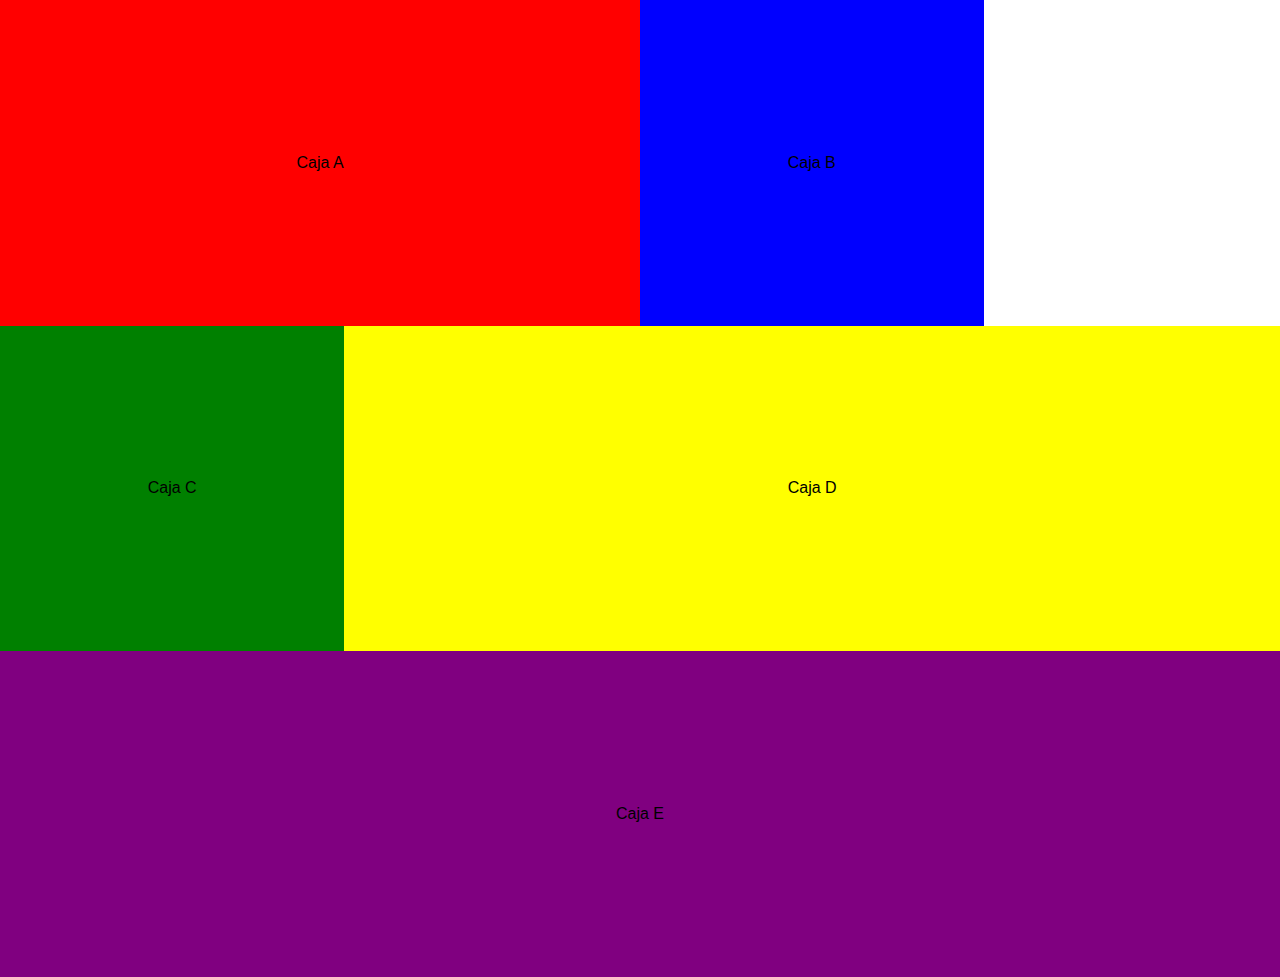
<file: Grid-Areas/index.html>
<!DOCTYPE html>
<html lang="en">
<head>
    <meta charset="UTF-8">
    <meta name="viewport" content="width=device-width, initial-scale=1.0">
    <title>Document</title>
    <link rel="stylesheet" href="style.css">
</head>
<body>
    

    <div class="container">
        <div class="box a">Caja A</div>
        <div class="box b">Caja B</div>
        <div class="box c">Caja C</div>
        <div class="box d">Caja D</div>
        <div class="box e">Caja E</div>
    </div>

</body>
</html>
</file>
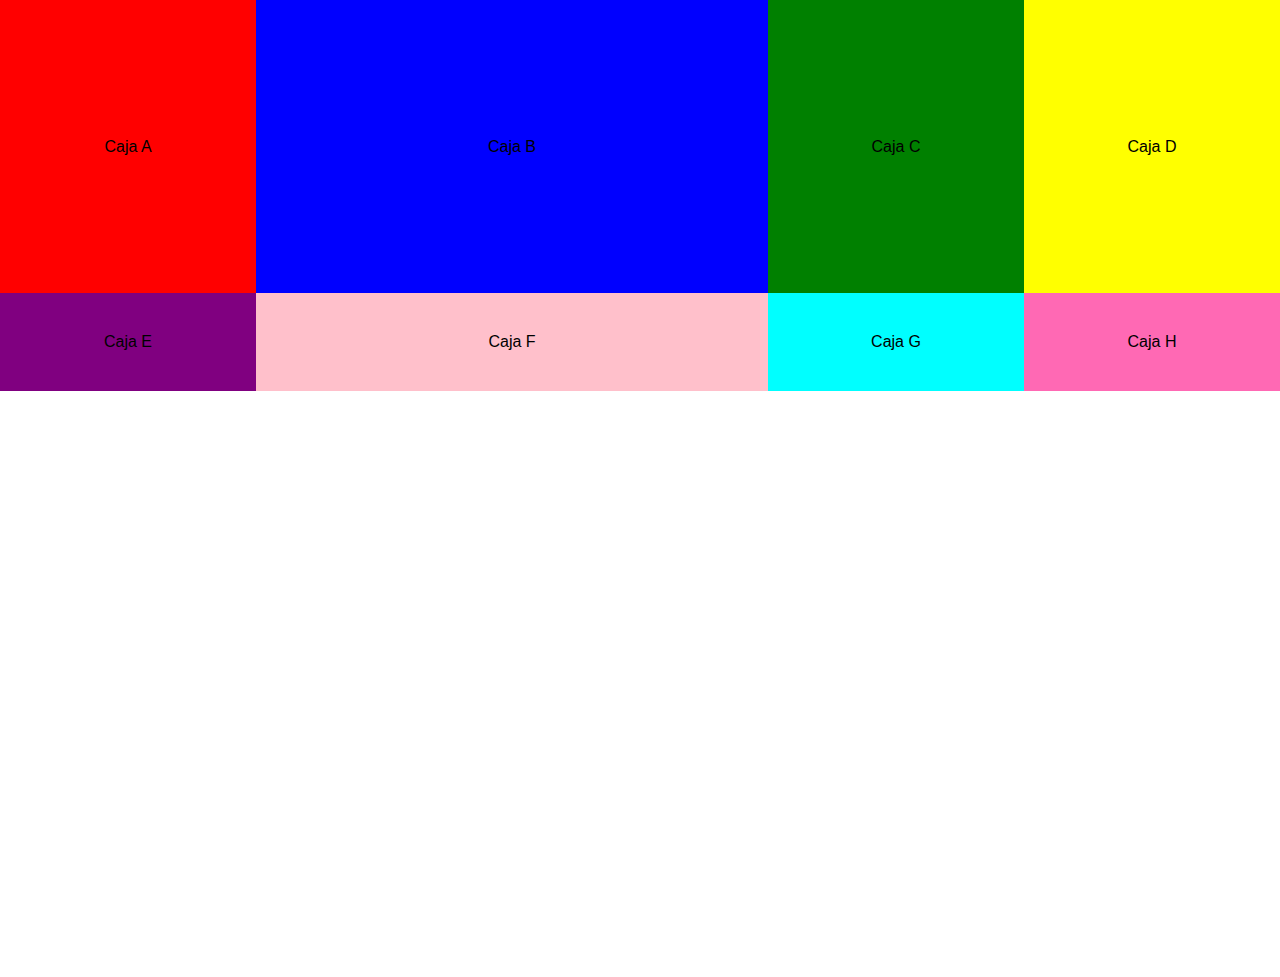
<file: Grid-Base/index.html>
<!DOCTYPE html>
<html lang="en">
<head>
    <meta charset="UTF-8">
    <meta name="viewport" content="width=device-width, initial-scale=1.0">
    <title>Document</title>
    <link rel="stylesheet" href="style.css">
</head>
<body>
    

    <div class="container">
        <div class="box a">Caja A</div>
        <div class="box b">Caja B</div>
        <div class="box c">Caja C</div>
        <div class="box d">Caja D</div>
        <div class="box e">Caja E</div>
        <div class="box f">Caja F</div>
        <div class="box g">Caja G</div>
        <div class="box h">Caja H</div>
    </div>

</body>
</html>
</file>
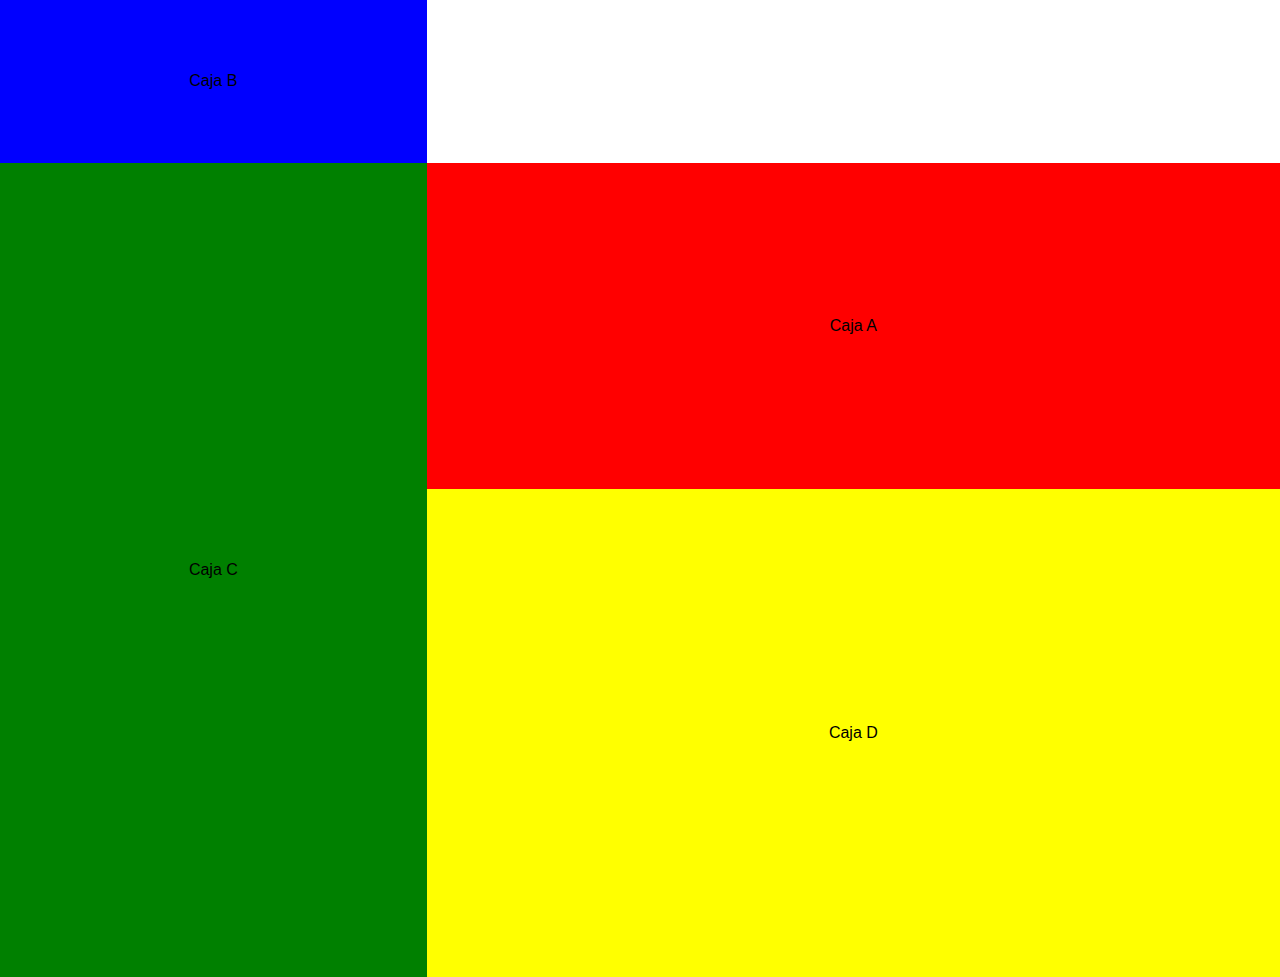
<file: Grid-Lineas-Nombradas/index.html>
<!DOCTYPE html>
<html lang="en">
<head>
    <meta charset="UTF-8">
    <meta name="viewport" content="width=device-width, initial-scale=1.0">
    <title>Document</title>
    <link rel="stylesheet" href="style.css">
</head>
<body>
    

    <div class="container">
        <div class="box a">Caja A</div>
        <div class="box b">Caja B</div>
        <div class="box c">Caja C</div>
        <div class="box d">Caja D</div>
    </div>

</body>
</html>
</file>
<file: Grid-Areas/style.css>
*{
    margin: 0;
    padding: 0;
    box-sizing: border-box;
    font-family: Arial, Helvetica, sans-serif;
}


.container{
    min-height: 977px;
    width: 100%;
    display: grid;
    grid-template-areas: "head head headSide vacio"
                         "section aside aside aside"
                         "footer footer footer footer";
}



.box{
    display: flex;
    justify-content: center;
    align-items: center;
}

.a{
    background-color: red;
    grid-area: head;
}

.b{
    background-color: blue;
    grid-area: headSide;
}

.c{
    background-color: green;
    grid-area: section;
}

.d{
    background-color: yellow;
    grid-area: aside;
}

.e{
    background-color: purple;
    grid-area: footer;
}
</file>
<file: Grid-Base/style.css>
*{
    margin: 0;
    padding: 0;
    box-sizing: border-box;
    font-family: Arial, Helvetica, sans-serif;
}


.container{
    min-height: 977px;
    width: 100%;
    display: grid;
    grid-template-columns: 1fr 2fr 1fr 1fr;
    grid-template-rows: 30% 10% 30%;
}



.box{
    display: flex;
    justify-content: center;
    align-items: center;
}

.a{
    background-color: red;
}

.b{
    background-color: blue;
}

.c{
    background-color: green;
}

.d{
    background-color: yellow;
}

.e{
    background-color: purple;
}

.f{
    background-color: pink;
}

.g{
    background-color: cyan;
}

.h{
    background-color: hotpink;
}
</file>
<file: Grid-Lineas-Nombradas/style.css>
*{
    margin: 0;
    padding: 0;
    box-sizing: border-box;
    font-family: Arial, Helvetica, sans-serif;
}


.container{
    min-height: 977px;
    width: 100%;
    display: grid;
    grid-template-columns: [y1] 1fr [y2] 2fr [y3];
    grid-template-rows: [x1] 1fr [x2] 2fr [x3] 3fr [x4];
}



.box{
    display: flex;
    justify-content: center;
    align-items: center;
}

.a{
    background-color: red;
    grid-column: y2 / y3;
    grid-row: x2 /x3;
}

.b{
    background-color: blue;
    grid-column: y1 / y2;
    grid-row: x1 /x2;
}

.c{
    background-color: green;
    grid-column: y1 / y2;
    grid-row: x2 /x4;
}

.d{
    background-color: yellow;
    grid-column: y2 / y3;
    grid-row: x3 /x4;
}
</file>
